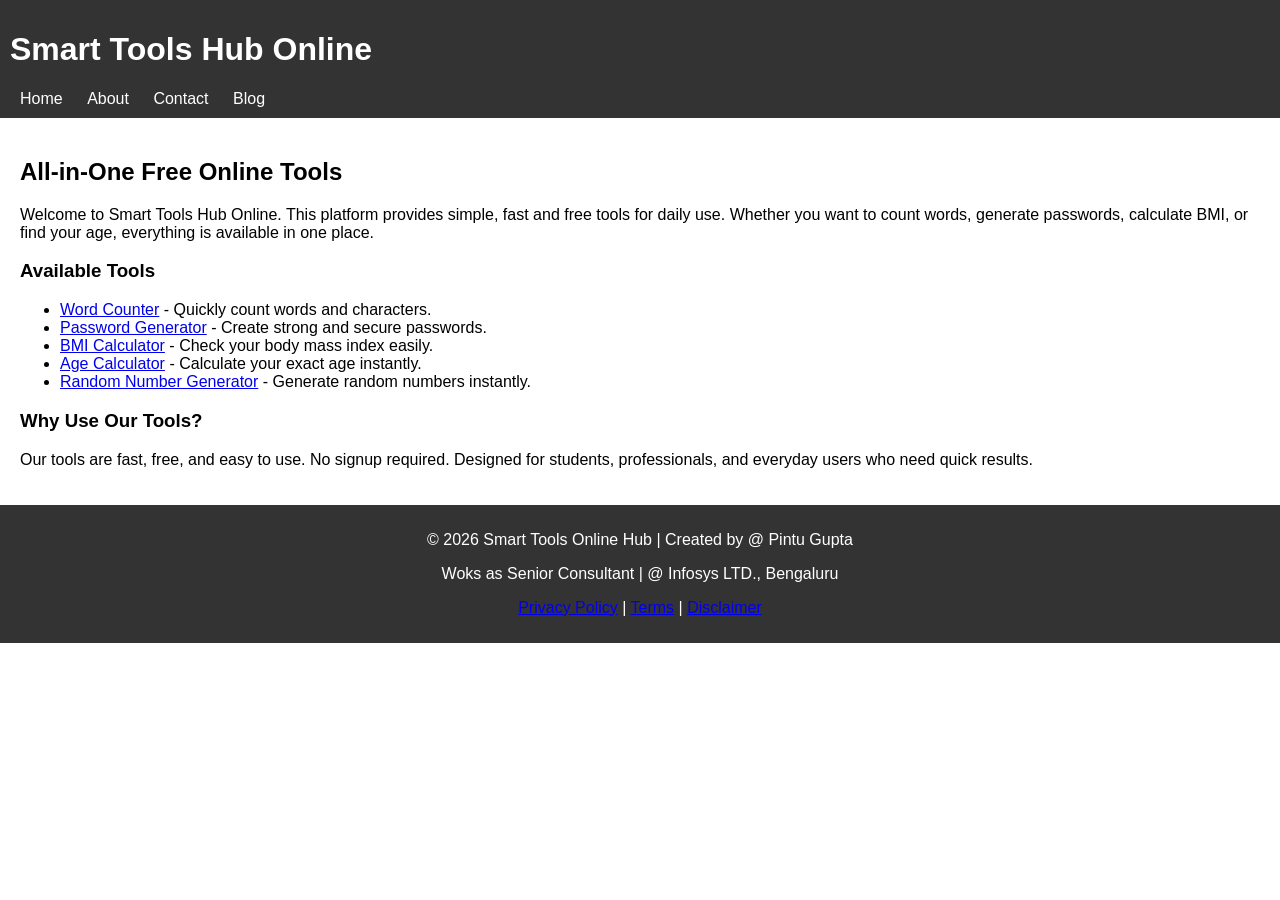
<file: index.html>
<!DOCTYPE html>
<html lang="en">
<head>
  <meta charset="UTF-8">
  <meta name="viewport" content="width=device-width, initial-scale=1.0">
  <title>Smart Tools Hub Online - Free Online Tools</title>

  <meta name="description" content="Free online tools like word counter, BMI calculator, password generator, age calculator and more. Fast and simple tools.">

  <link rel="stylesheet" href="css/style.css">
  <!-- Google tag (gtag.js) -->
<script async src="https://www.googletagmanager.com/gtag/js?id=G-VLDEWMCRJW"></script>
<script>
  window.dataLayer = window.dataLayer || [];
  function gtag(){dataLayer.push(arguments);}
  gtag('js', new Date());

  gtag('config', 'G-VLDEWMCRJW');
</script>
</head>

<body>

<header>
  <h1>Smart Tools Hub Online</h1>
  <nav>
    <a href="index.html">Home</a>
    <a href="about.html">About</a>
    <a href="contact.html">Contact</a>
    <a href="blog.html">Blog</a>
  </nav>
</header>

<main>

  <h2>All-in-One Free Online Tools</h2>

  <p>
    Welcome to Smart Tools Hub Online. This platform provides simple, fast and free tools
    for daily use. Whether you want to count words, generate passwords, calculate BMI,
    or find your age, everything is available in one place.
  </p>

  <h3>Available Tools</h3>

  <ul>
    <li>
      <a href="tools/word-counter.html">Word Counter</a> - Quickly count words and characters.
    </li>

    <li>
      <a href="tools/password-generator.html">Password Generator</a> - Create strong and secure passwords.
    </li>

    <li>
      <a href="tools/bmi.html">BMI Calculator</a> - Check your body mass index easily.
    </li>

    <li>
      <a href="tools/age.html">Age Calculator</a> - Calculate your exact age instantly.
    </li>

    <li>
      <a href="tools/random.html">Random Number Generator</a> - Generate random numbers instantly.
    </li>
  </ul>

  <h3>Why Use Our Tools?</h3>
  <p>
    Our tools are fast, free, and easy to use. No signup required. Designed for students,
    professionals, and everyday users who need quick results.
  </p>

</main>

<footer>
  <p>© 2026 Smart Tools Online Hub | Created by @ Pintu Gupta</p>
  <p> Woks as Senior Consultant | @ Infosys LTD., Bengaluru</p>


  <p>
    <a href="privacy.html">Privacy Policy</a> |
    <a href="terms-condition.html">Terms</a> |
    <a href="disclaimer.html">Disclaimer</a>
  </p>
</footer>

</body>
</html>
</file>
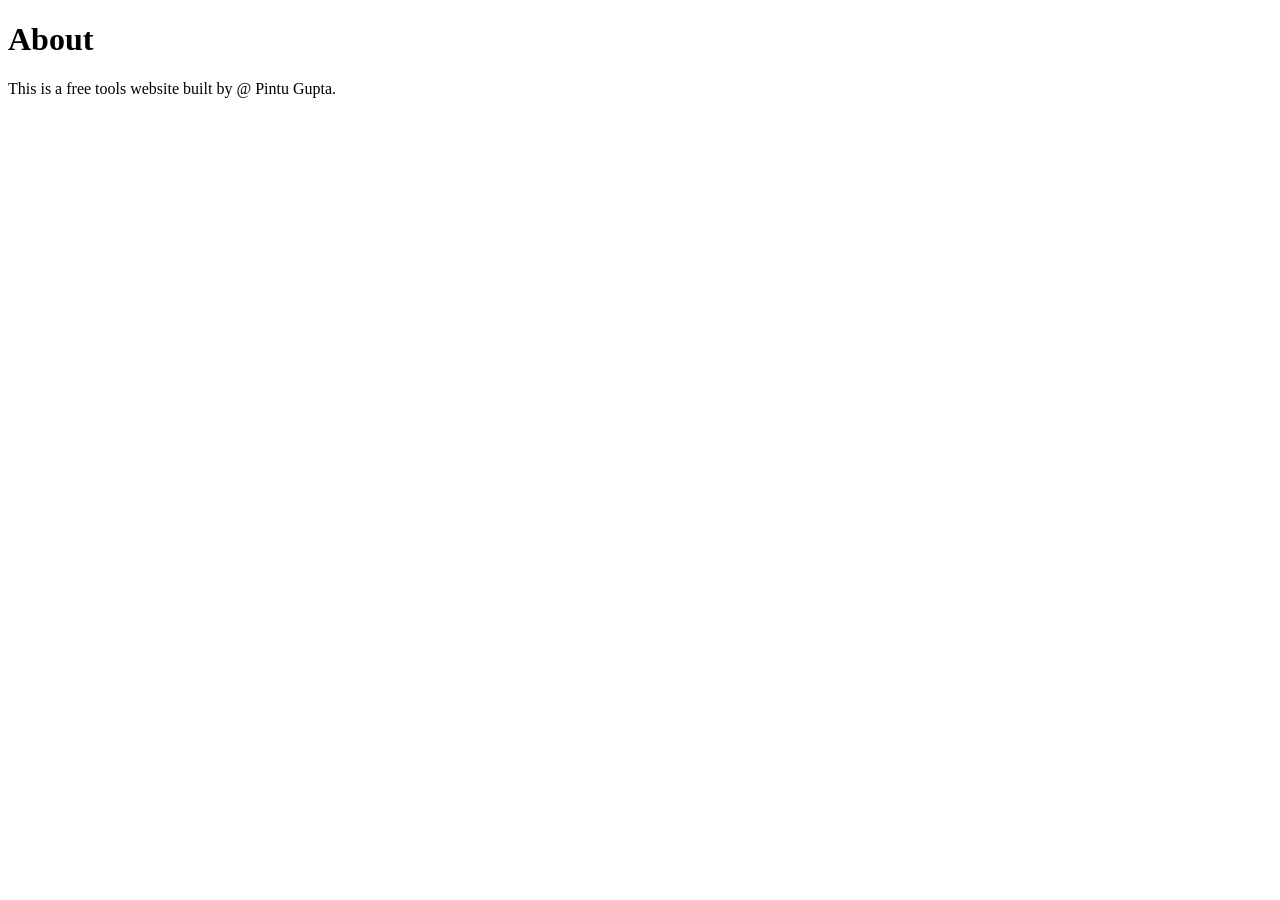
<file: about.html>
<!DOCTYPE html>
<html>
<head><title>About</title></head>
  <!-- Google tag (gtag.js) -->
<script async src="https://www.googletagmanager.com/gtag/js?id=G-VLDEWMCRJW"></script>
<script>
  window.dataLayer = window.dataLayer || [];
  function gtag(){dataLayer.push(arguments);}
  gtag('js', new Date());

  gtag('config', 'G-VLDEWMCRJW');
</script>
<body>
<h1>About</h1>
<p>This is a free tools website built by @ Pintu Gupta.</p>
</body>
</html>
</file>
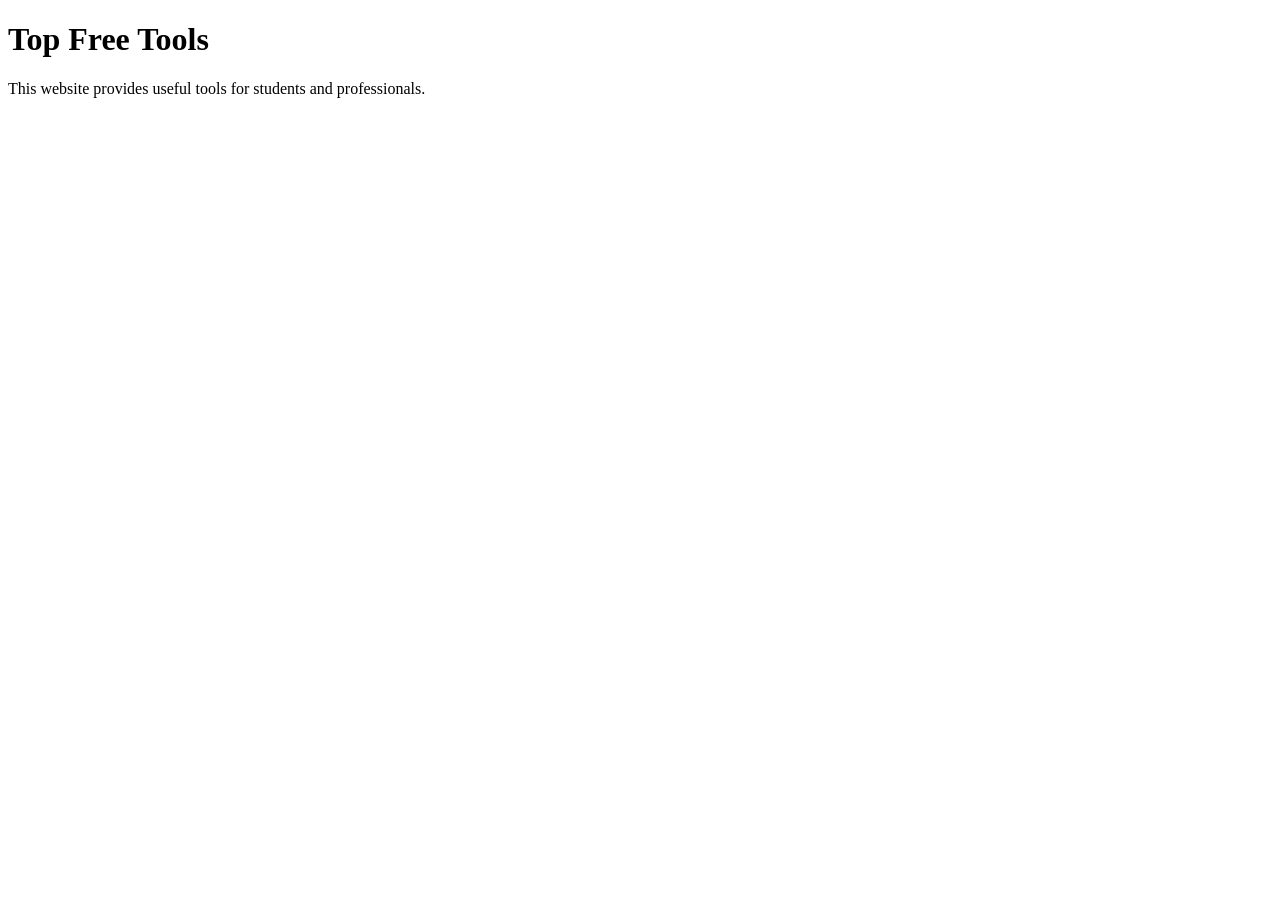
<file: blog.html>
<!DOCTYPE html>
<html>
<head><title>Blog</title></head>
  <!-- Google tag (gtag.js) -->
<script async src="https://www.googletagmanager.com/gtag/js?id=G-VLDEWMCRJW"></script>
<script>
  window.dataLayer = window.dataLayer || [];
  function gtag(){dataLayer.push(arguments);}
  gtag('js', new Date());

  gtag('config', 'G-VLDEWMCRJW');
</script>
<body>
<h1>Top Free Tools</h1>
<p>This website provides useful tools for students and professionals.</p>
</body>
</html>
</file>
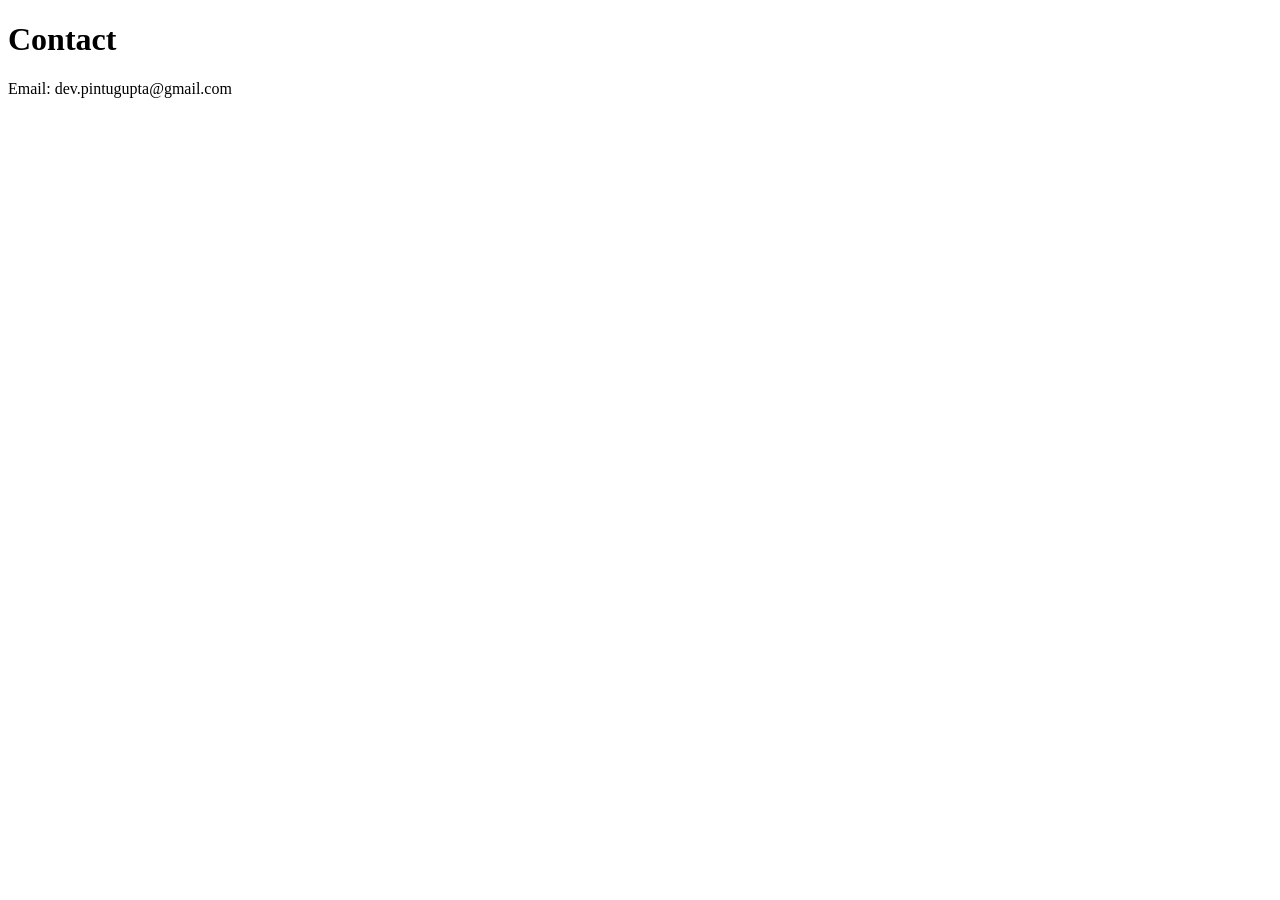
<file: contact.html>
<!DOCTYPE html>
<html>
<head><title>Contact</title></head>
  <!-- Google tag (gtag.js) -->
<script async src="https://www.googletagmanager.com/gtag/js?id=G-VLDEWMCRJW"></script>
<script>
  window.dataLayer = window.dataLayer || [];
  function gtag(){dataLayer.push(arguments);}
  gtag('js', new Date());

  gtag('config', 'G-VLDEWMCRJW');
</script>
<body>
<h1>Contact</h1>
<p>Email: dev.pintugupta@gmail.com</p>
</body>
</html>
</file>
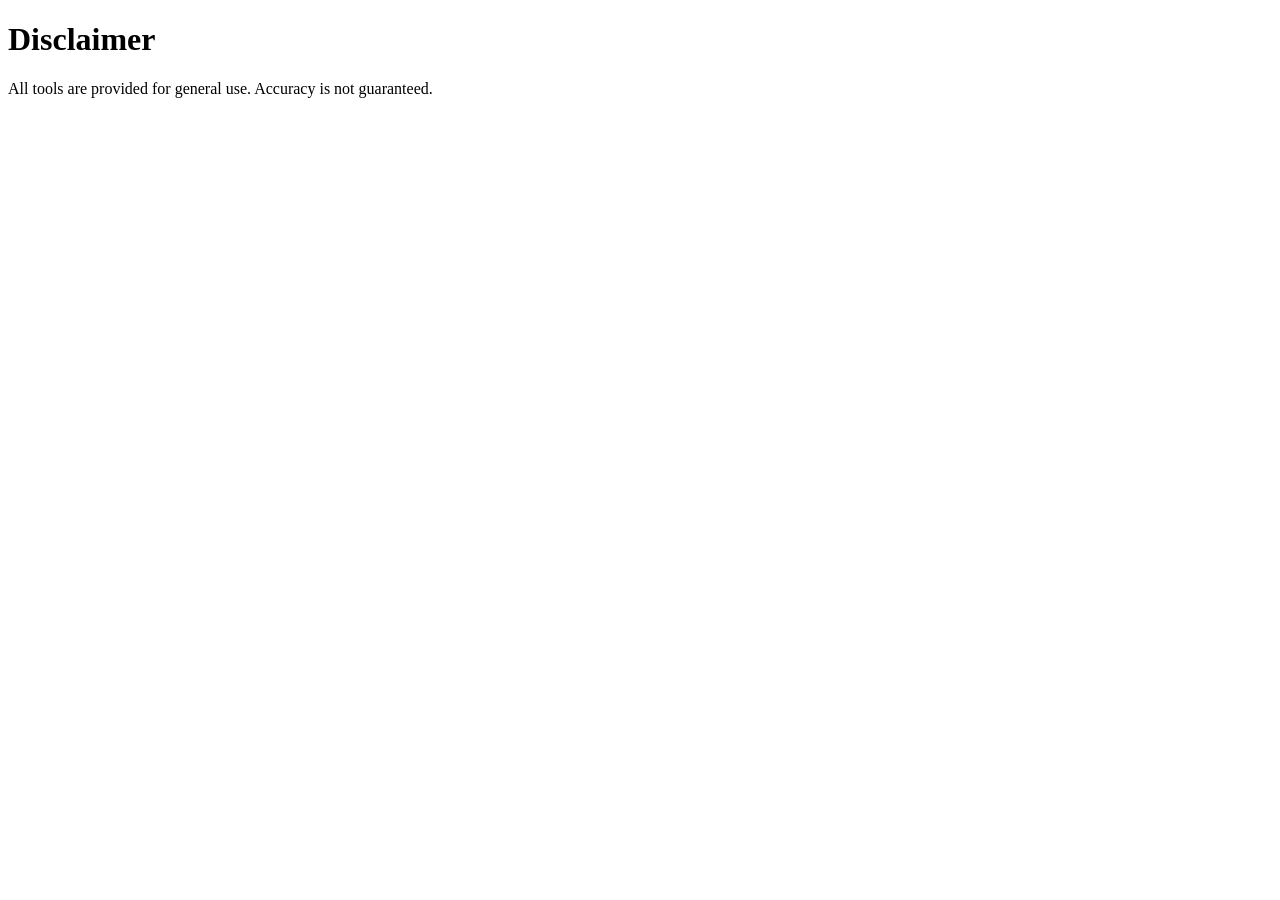
<file: disclaimer.html>
<!DOCTYPE html>
<html>
<head><title>Disclaimer</title></head>
  <!-- Google tag (gtag.js) -->
<script async src="https://www.googletagmanager.com/gtag/js?id=G-VLDEWMCRJW"></script>
<script>
  window.dataLayer = window.dataLayer || [];
  function gtag(){dataLayer.push(arguments);}
  gtag('js', new Date());

  gtag('config', 'G-VLDEWMCRJW');
</script>
<body>

<h1>Disclaimer</h1>

<p>All tools are provided for general use. Accuracy is not guaranteed.</p>

</body>
</html>
</file>
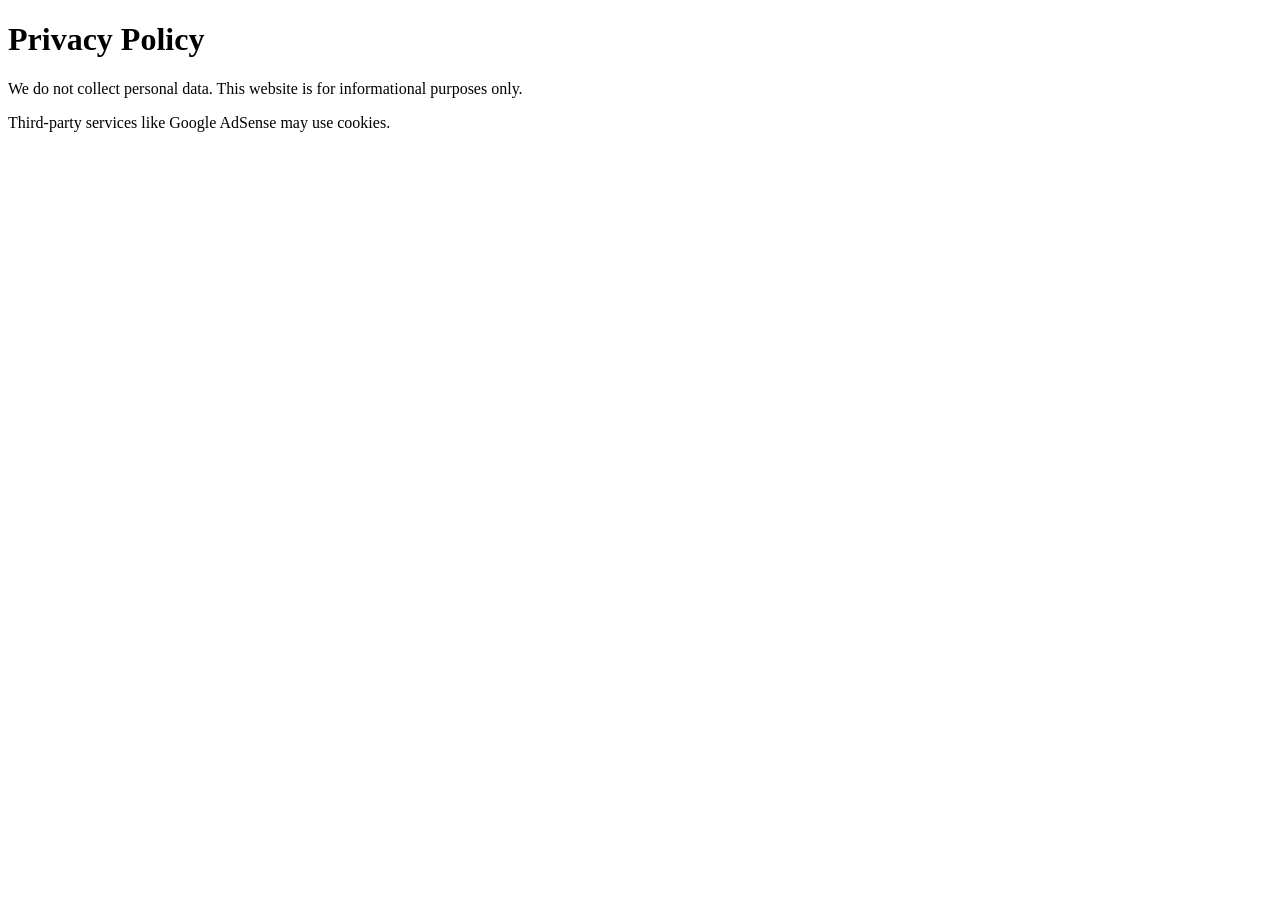
<file: privacy.html>
<!DOCTYPE html>
<html>
<head><title>Privacy Policy</title></head>
  <!-- Google tag (gtag.js) -->
<script async src="https://www.googletagmanager.com/gtag/js?id=G-VLDEWMCRJW"></script>
<script>
  window.dataLayer = window.dataLayer || [];
  function gtag(){dataLayer.push(arguments);}
  gtag('js', new Date());

  gtag('config', 'G-VLDEWMCRJW');
</script>
<body>
<h1>Privacy Policy</h1>

<p>We do not collect personal data. This website is for informational purposes only.</p>

<p>Third-party services like Google AdSense may use cookies.</p>

</body>
</html>
</file>
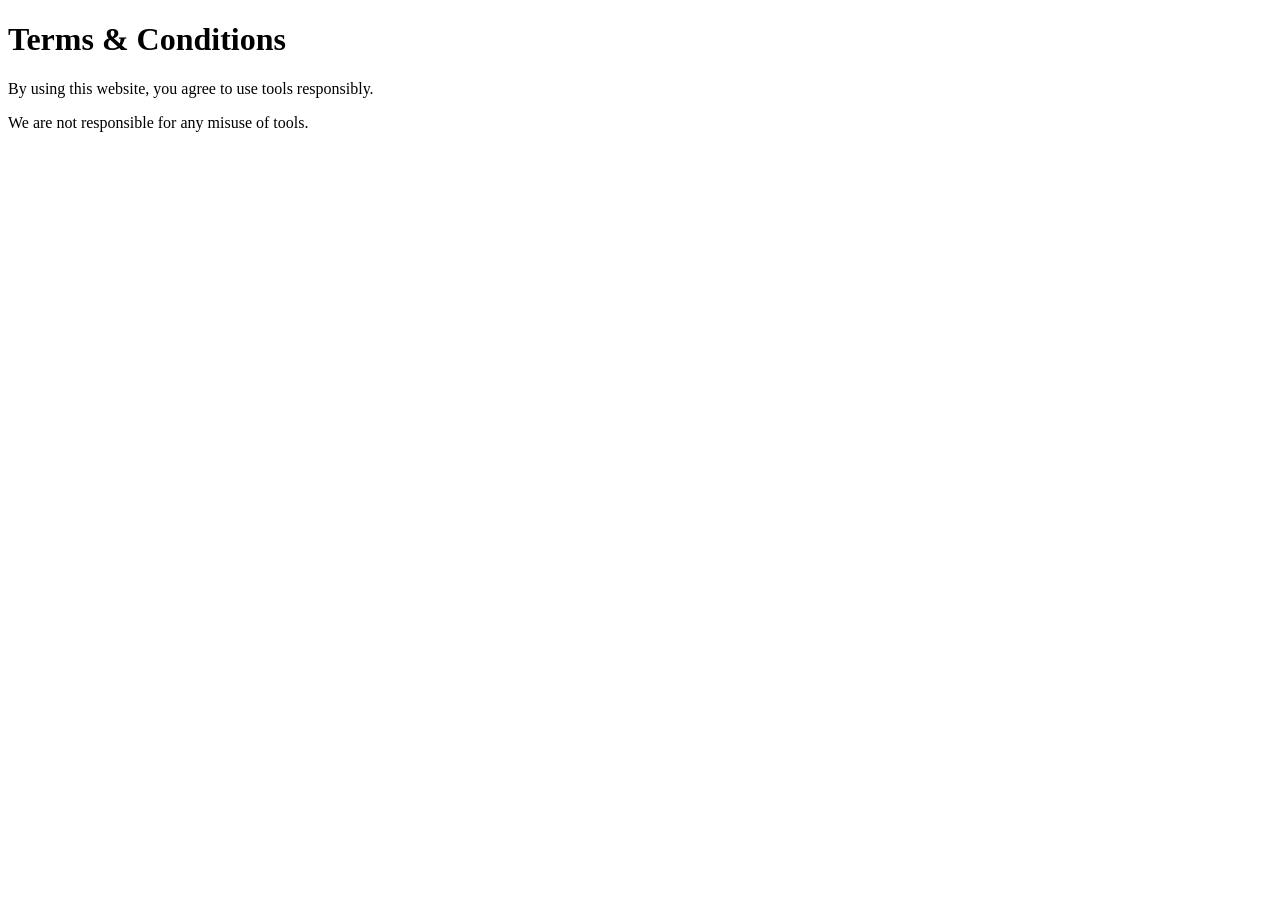
<file: terms-condition.html>
<!DOCTYPE html>
<html>
<head><title>Terms & Conditions</title></head>
  <!-- Google tag (gtag.js) -->
<script async src="https://www.googletagmanager.com/gtag/js?id=G-VLDEWMCRJW"></script>
<script>
  window.dataLayer = window.dataLayer || [];
  function gtag(){dataLayer.push(arguments);}
  gtag('js', new Date());

  gtag('config', 'G-VLDEWMCRJW');
</script>
<body>

<h1>Terms & Conditions</h1>

<p>By using this website, you agree to use tools responsibly.</p>

<p>We are not responsible for any misuse of tools.</p>

</body>
</html>
</file>
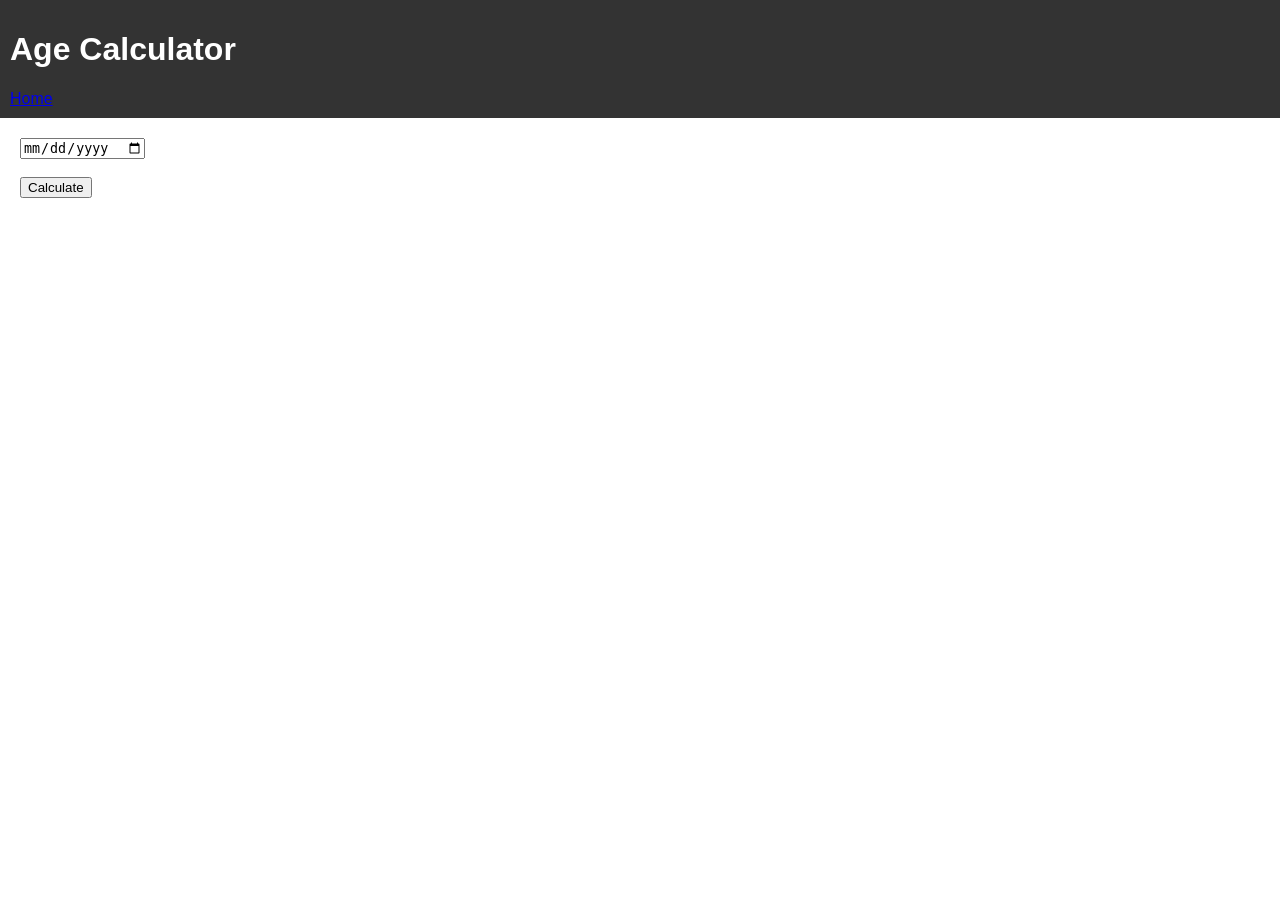
<file: tools/age.html>
<!DOCTYPE html>
<html>
<head>
<title>Age Calculator</title>
<link rel="stylesheet" href="../css/style.css">
 <!-- Google tag (gtag.js) -->
<script async src="https://www.googletagmanager.com/gtag/js?id=G-VLDEWMCRJW"></script>
<script>
  window.dataLayer = window.dataLayer || [];
  function gtag(){dataLayer.push(arguments);}
  gtag('js', new Date());

  gtag('config', 'G-VLDEWMCRJW');
</script>
</head>

<body>

<header>
<h1>Age Calculator</h1>
<a href="../index.html">Home</a>
</header>

<main>
<input type="date" id="dob"><br><br>
<button onclick="calcAge()">Calculate</button>
<p id="age"></p>
</main>

<script>
function calcAge(){
 let dob = new Date(document.getElementById("dob").value);
 let today = new Date();
 let age = today.getFullYear() - dob.getFullYear();
 document.getElementById("age").innerText = "Age: " + age;
}
</script>

</body>
</html>
</file>
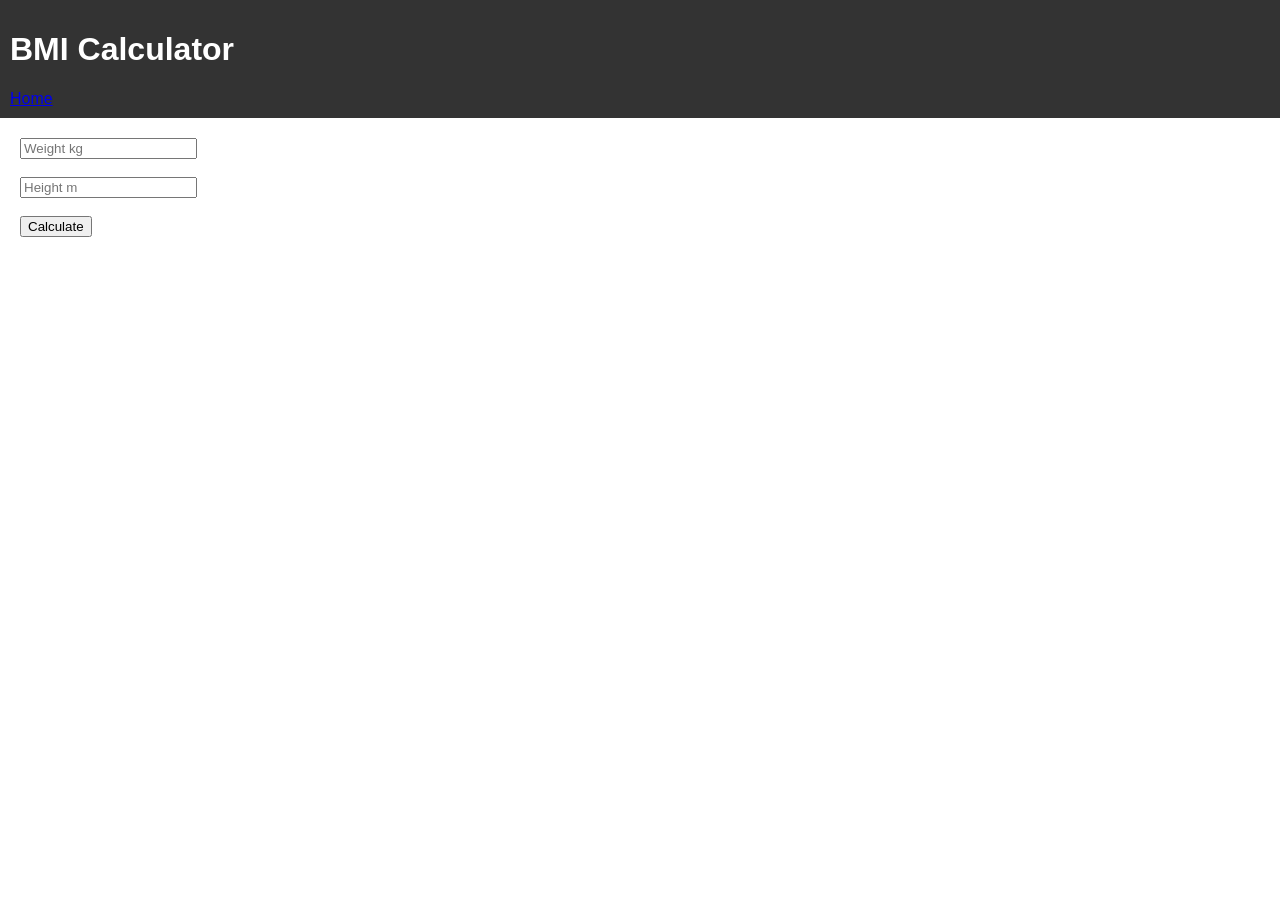
<file: tools/bmi.html>
<!DOCTYPE html>
<html>
<head>
<title>BMI Calculator</title>
<link rel="stylesheet" href="../css/style.css">
 <!-- Google tag (gtag.js) -->
<script async src="https://www.googletagmanager.com/gtag/js?id=G-VLDEWMCRJW"></script>
<script>
  window.dataLayer = window.dataLayer || [];
  function gtag(){dataLayer.push(arguments);}
  gtag('js', new Date());

  gtag('config', 'G-VLDEWMCRJW');
</script>
</head>

<body>

<header>
<h1>BMI Calculator</h1>
<a href="../index.html">Home</a>
</header>

<main>
<input id="weight" placeholder="Weight kg"><br><br>
<input id="height" placeholder="Height m"><br><br>

<button onclick="calc()">Calculate</button>
<p id="res"></p>
</main>

<script>
function calc(){
 let w = document.getElementById("weight").value;
 let h = document.getElementById("height").value;
 let bmi = w/(h*h);
 document.getElementById("res").innerText = "BMI: " + bmi.toFixed(2);
}
</script>

</body>
</html>
</file>
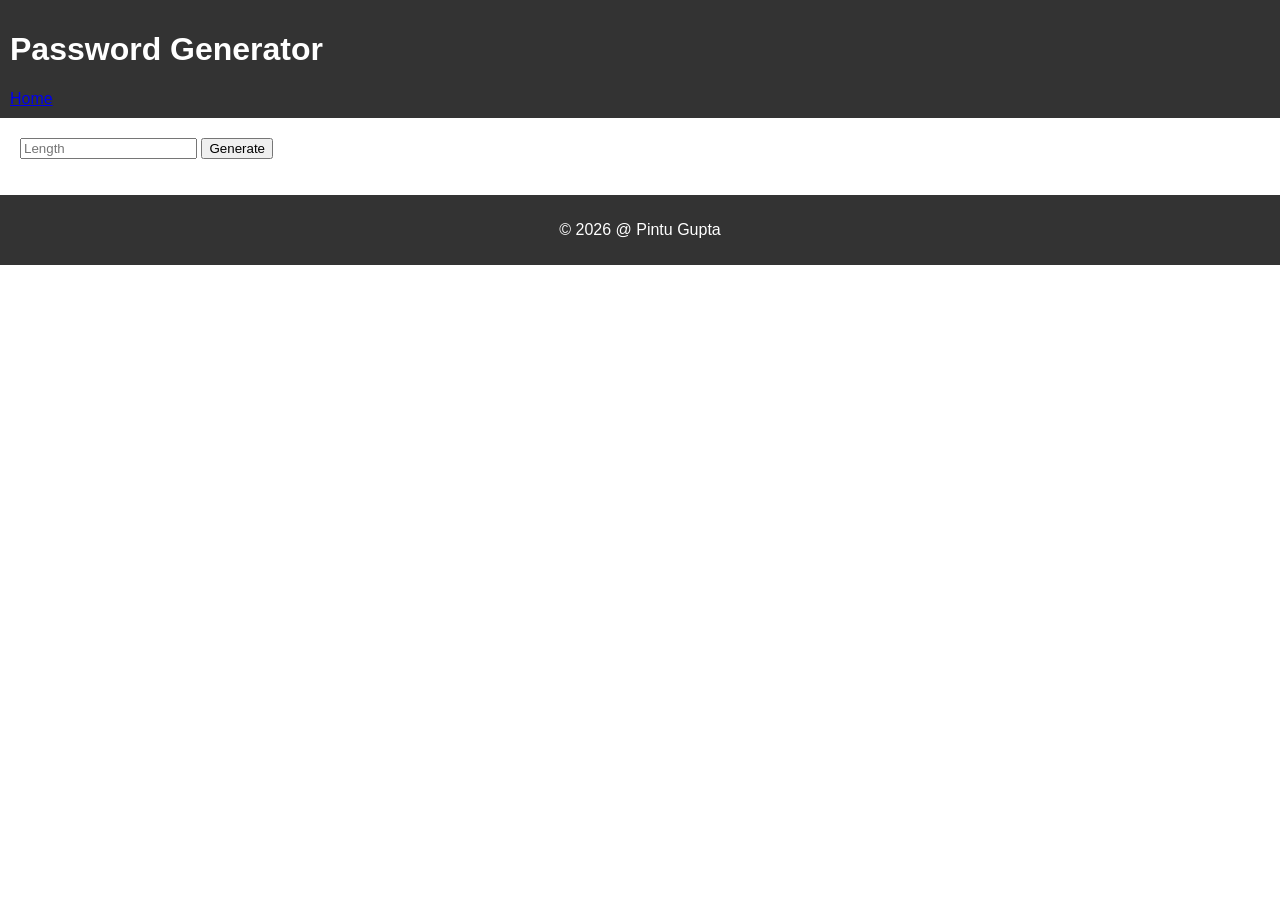
<file: tools/password-generator.html>
<!DOCTYPE html>
<html>
<head>
<title>Password Generator</title>
<link rel="stylesheet" href="../css/style.css">
  <!-- Google tag (gtag.js) -->
<script async src="https://www.googletagmanager.com/gtag/js?id=G-VLDEWMCRJW"></script>
<script>
  window.dataLayer = window.dataLayer || [];
  function gtag(){dataLayer.push(arguments);}
  gtag('js', new Date());

  gtag('config', 'G-VLDEWMCRJW');
</script>
</head>

<body>

<header>
<h1>Password Generator</h1>
<a href="../index.html">Home</a>
</header>

<main>

<div class="card">
<input id="len" placeholder="Length">
<button onclick="gen()">Generate</button>
<p id="out"></p>
</div>

</main>

<script>
function gen(){
let l=document.getElementById("len").value;
let c="abcABC123";
let p="";
for(let i=0;i<l;i++){
p+=c[Math.floor(Math.random()*c.length)];
}
document.getElementById("out").innerText=p;
}
</script>

<footer><p>© 2026 @ Pintu Gupta</p></footer>

</body>
</html>
</file>
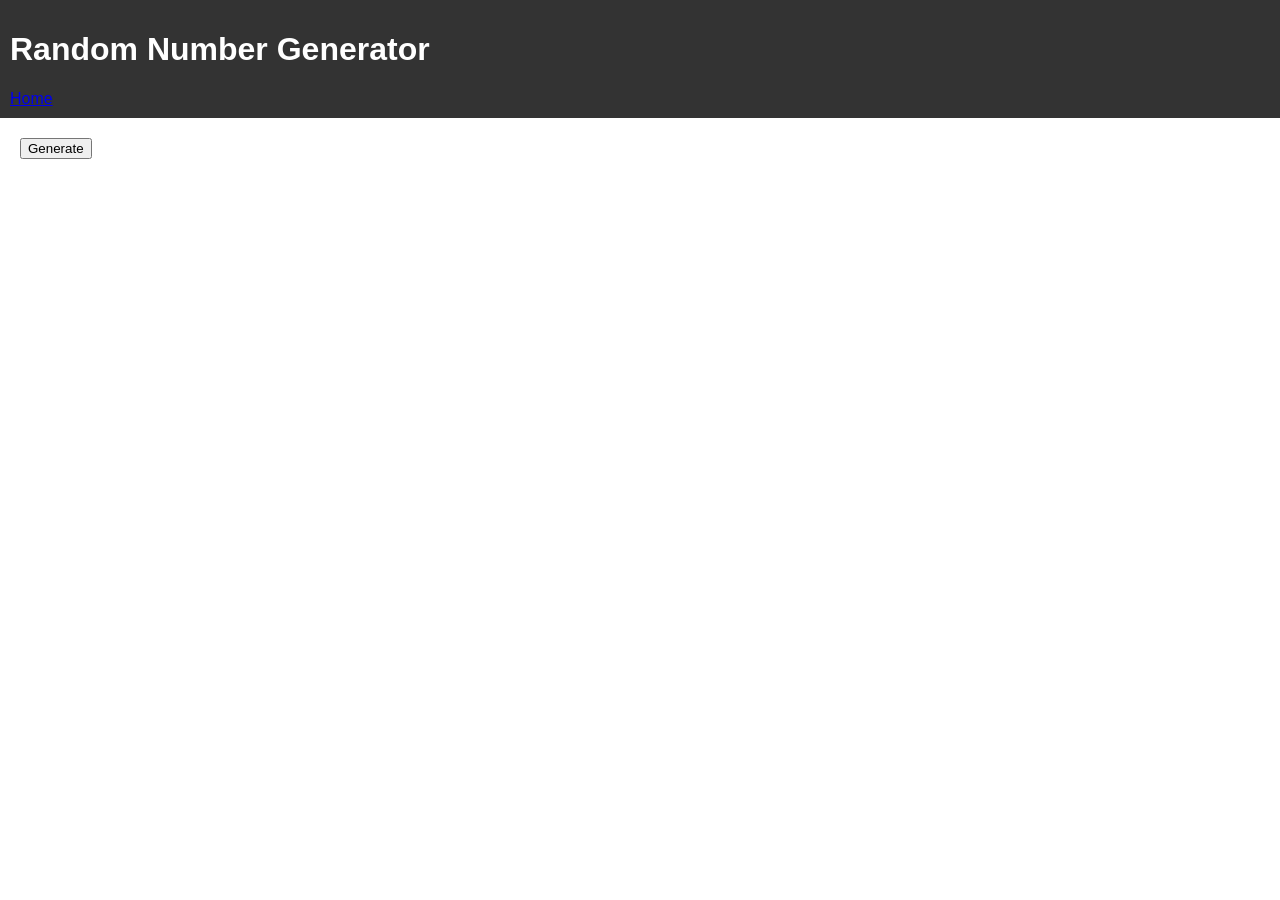
<file: tools/random.html>
<!DOCTYPE html>
<html>
<head>
<title>Random Number</title>
<link rel="stylesheet" href="../css/style.css">
 <!-- Google tag (gtag.js) -->
<script async src="https://www.googletagmanager.com/gtag/js?id=G-VLDEWMCRJW"></script>
<script>
  window.dataLayer = window.dataLayer || [];
  function gtag(){dataLayer.push(arguments);}
  gtag('js', new Date());

  gtag('config', 'G-VLDEWMCRJW');
</script>
</head>

<body>

<header>
<h1>Random Number Generator</h1>
<a href="../index.html">Home</a>
</header>

<main>
<button onclick="gen()">Generate</button>
<p id="num"></p>
</main>

<script>
function gen(){
 document.getElementById("num").innerText = Math.floor(Math.random()*100);
}
</script>

</body>
</html>
</file>
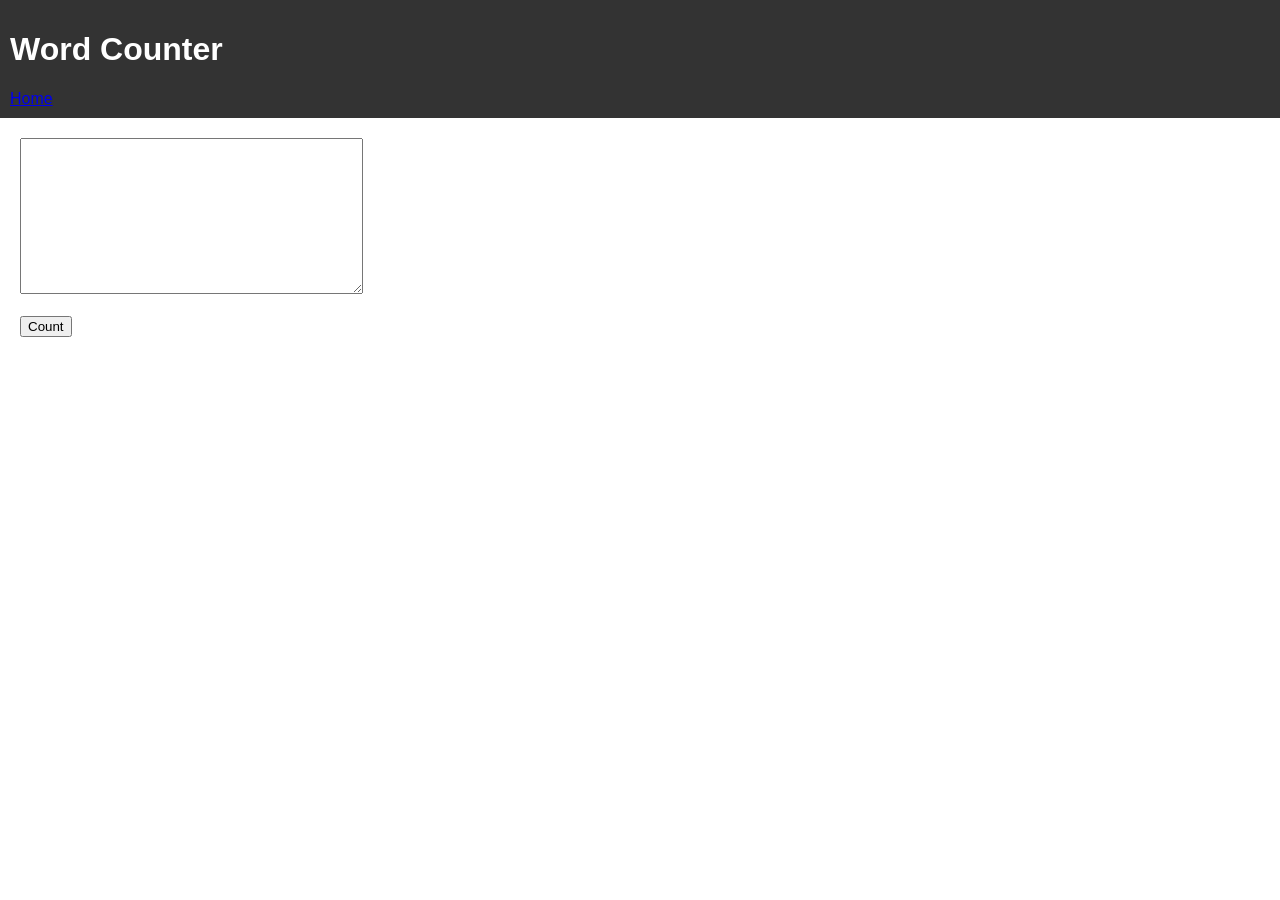
<file: tools/word-counter.html>
<!DOCTYPE html>
<html>
<head>
  <title>Word Counter</title>
  <link rel="stylesheet" href="../css/style.css">
  <!-- Google tag (gtag.js) -->
<script async src="https://www.googletagmanager.com/gtag/js?id=G-VLDEWMCRJW"></script>
<script>
  window.dataLayer = window.dataLayer || [];
  function gtag(){dataLayer.push(arguments);}
  gtag('js', new Date());

  gtag('config', 'G-VLDEWMCRJW');
</script>
</head>

<body>

<header>
<h1>Word Counter</h1>
<a href="../index.html">Home</a>
</header>

<main>
<textarea id="text" rows="10" cols="40"></textarea>
<br><br>
<button onclick="countWords()">Count</button>

<p id="result"></p>
</main>

<script>
function countWords() {
  let text = document.getElementById("text").value;
  let words = text.trim().split(/\s+/).length;
  document.getElementById("result").innerText = "Words: " + words;
}
</script>

</body>
</html>
</file>
<file: css/style.css>
body {
  font-family: Arial;
  margin: 0;
}

header {
  background: #333;
  color: white;
  padding: 10px;
}

nav a {
  color: white;
  margin: 10px;
  text-decoration: none;
}

main {
  padding: 20px;
}

footer {
  background: #333;
  color: white;
  text-align: center;
  padding: 10px;
}
</file>
